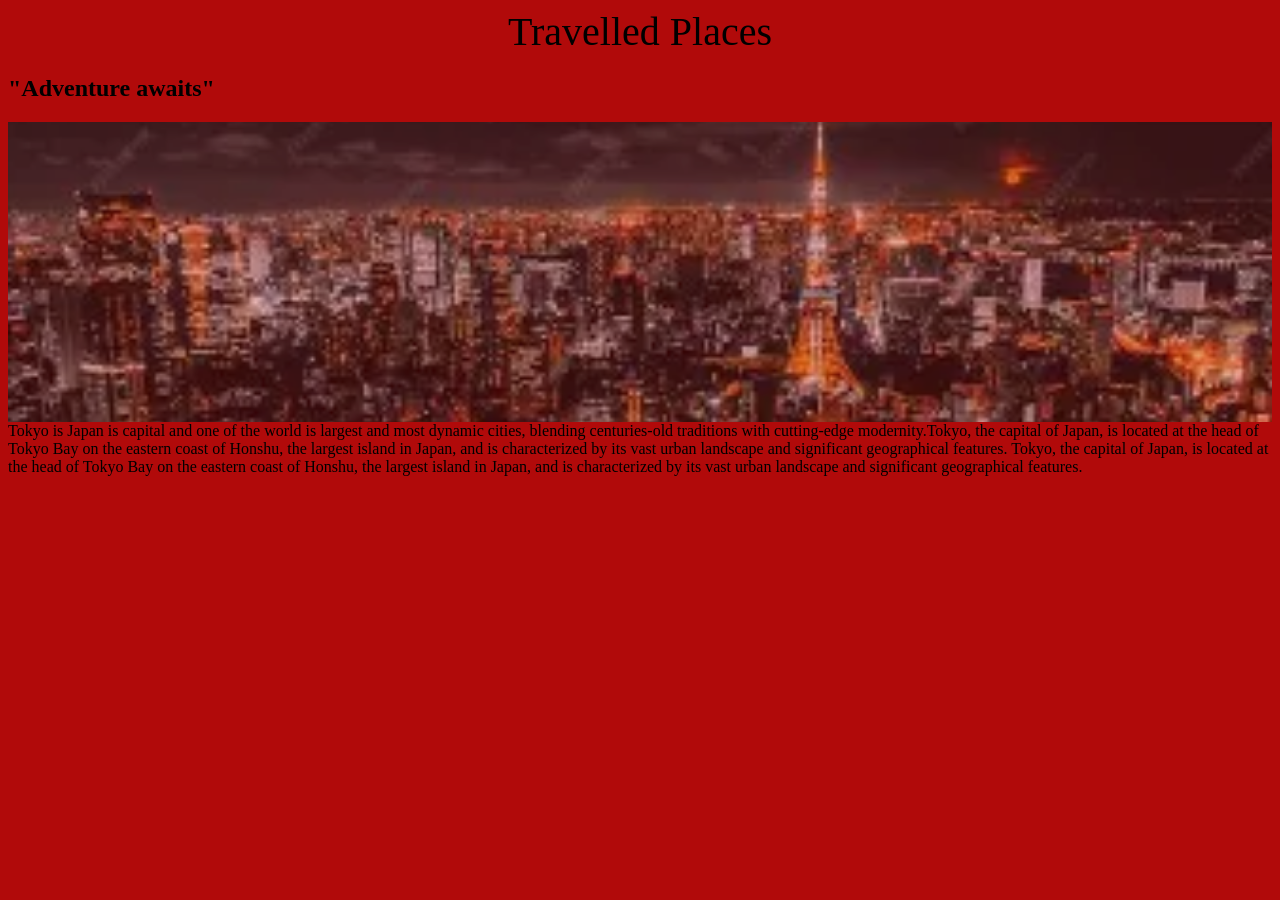
<file: travel.html>
<!DOCTYPE html>
<html lang="en">
<head>
    <meta charset="UTF-8">
    <meta name="viewport" content="width=device-width, initial-scale=1.0">
    <title>Document</title>
    <link rel="stylesheet" href="travel.css">
</head>
<body>
    <span class="border-trans" style="font-size:40px">
        <center> Travelled Places</center>
    </span>
         <section>
            <h2> "Adventure awaits"</h2>
            <P>
               <div class="pimg1">
                <div class="ptext">
                    <span class="border-trans"><png class="com2 webp"></png></span>
                </div>
            </div>
            Tokyo is Japan is capital and one of the world is largest and most dynamic cities, blending centuries-old traditions with
            cutting-edge modernity.Tokyo, the capital of Japan, is located at the head of Tokyo Bay on the eastern coast of Honshu, the largest island in
            Japan, and is characterized by its vast urban landscape and significant geographical features.
Tokyo, the capital of Japan, is located at the head of Tokyo Bay on the eastern coast of Honshu, the largest island in
Japan, and is characterized by its vast urban landscape and significant geographical features.
            </P>
         </section>
</body>
</html>
</file>
<file: travel.css>
.pimg1{
    position: relative;
    opacity: 0.7;
    height: 300px;
    background-position: center;
    background-size: cover;
    background-repeat: no-repeat;
    background-attachment: fixed;
}
.pimg1{
    background-image:url("png.com2.webp");
    min-height:100%;
}
.section{
    text-align:center;
    padding:50px 80px;
}
.ptext{
    position: absolute;
    width:100%;
    text-align:center;
    font-size:25px;
    text-transform:uppercase;
}
.border-trans{
    background-color:transparent;
}
body{
    background-color:#b10a0a;
}
</file>
